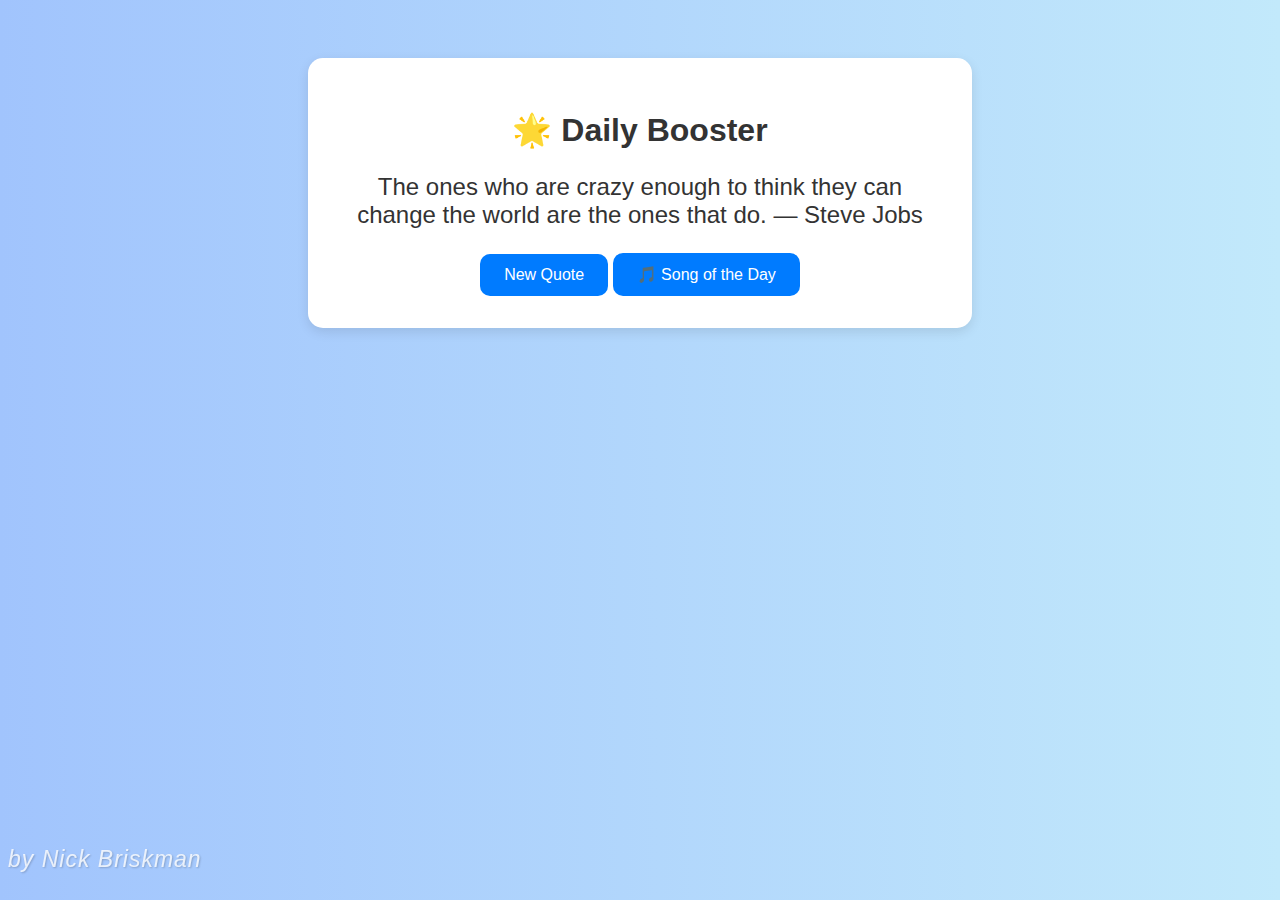
<file: Index.html>
<!DOCTYPE html>
<html lang="en">
<head>
  <meta charset="UTF-8" />
  <meta name="viewport" content="width=device-width, initial-scale=1.0" />
  <title>Daily-Booster</title>
  <link rel="stylesheet" href="style.css" />
</head>
<body>
  <div class="container">
    <h1>🌟 Daily Booster</h1>
  
    <div id="quote-box">
      <p id="quote" class="fade show">Loading your boost...</p>
    </div>
  
    <button id="new-quote">New Quote</button>
    <a href="song.html"><button>🎵 Song of the Day</button></a>
  </div>  

  <script src="script.js"></script>
  <p class="credit">by Nick Briskman</p>
</body>
</html>
</file>
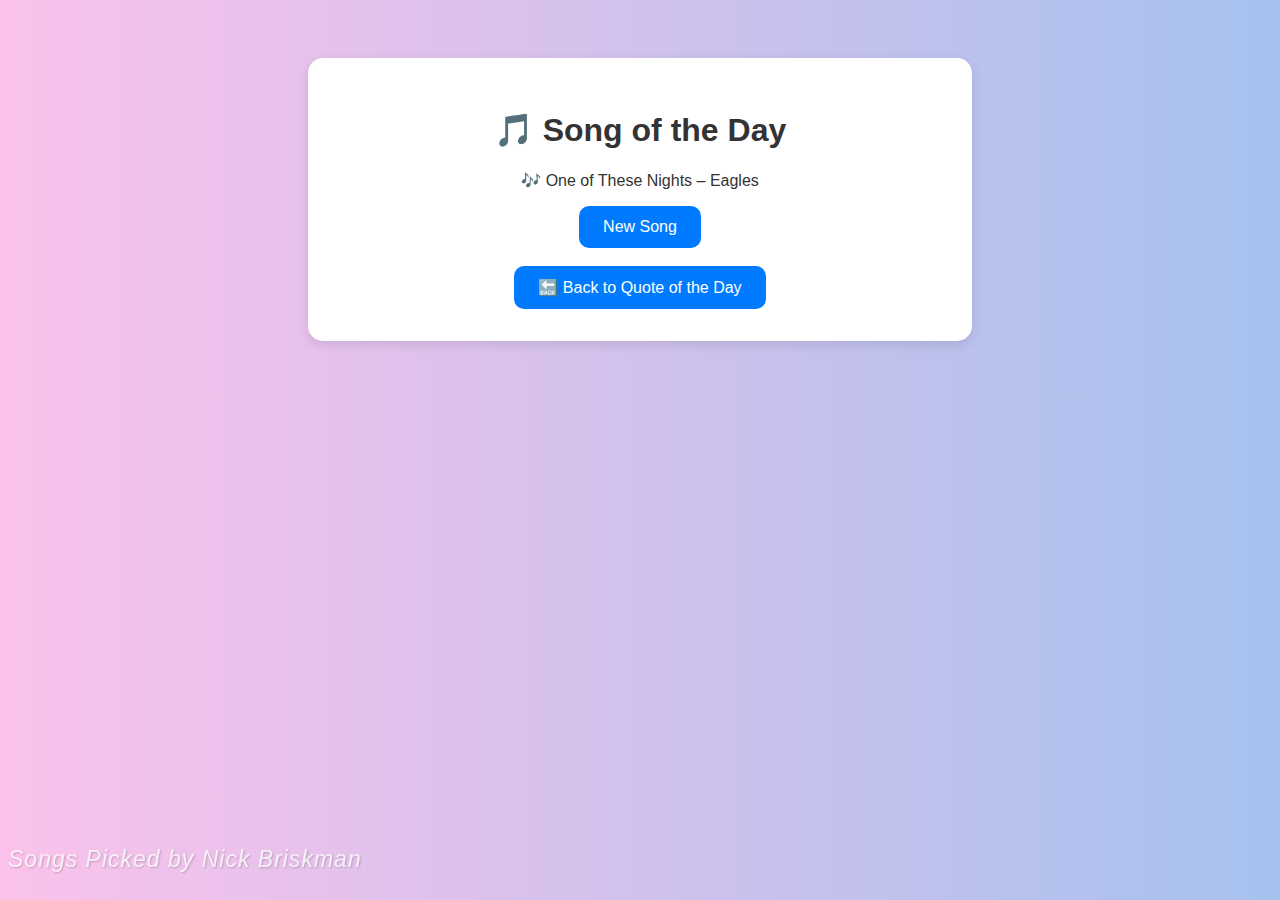
<file: Song.html>
<!DOCTYPE html>
<html lang="en">
<head>
  <meta charset="UTF-8" />
  <meta name="viewport" content="width=device-width, initial-scale=1.0"/>
  <title>Song of the Day</title>
  <link rel="stylesheet" href="style.css" />
</head>
<body class="song-page">
  <div class="container">
    <h1>🎵 Song of the Day</h1>
    <p id="song" class="fade show">Loading your happy tune...</p>
    <button id="new-song">New Song</button>
    <br><br>
    <a href="index.html"><button class="song-button">🔙 Back to Quote of the Day</button></a>
  </div>
  <script src="song.js"></script>
  <p class="credit">Songs Picked by Nick Briskman</p>
</body>
</html>
</file>
<file: style.css>
body {
    font-family: 'Arial', sans-serif;
    text-align: center;
    padding: 50px;
    background: linear-gradient(to right, #a1c4fd, #c2e9fb);
    color: #333;
  }
  
  .container {
    max-width: 600px;
    margin: auto;
    padding: 2rem;
    background-color: white;
    border-radius: 15px;
    box-shadow: 0 4px 12px rgba(0,0,0,0.1);
  }
  
  #quote {
    font-size: 1.5rem;
    margin: 1.5rem 0;
  }
  
  button {
    background-color: #007bff;
    color: white;
    border: none;
    padding: 0.75rem 1.5rem;
    font-size: 1rem;
    border-radius: 10px;
    cursor: pointer;
  }
  
  button:hover {
    background-color: #0056b3;
  }
  .credit {
    position: fixed;
    bottom: 4px; /* smaller number = closer to bottom */
    left: 8px;   /* adjust this for horizontal distance */
    font-family: 'Futura', 'Segoe UI', sans-serif;
    font-size: 23px;
    font-style: italic;
    color: #ffffffcc;
    letter-spacing: 1px;
    text-shadow: 1px 1px 2px #00000033;
    z-index: 999;
  }
  
  
  /* Unique background for Song of the Day */
.song-page {
  background: linear-gradient(to right, #fbc2eb, #a6c1ee); /* Soft pink/purple vibe */
}
/* Fade-in animation for quotes and songs */
.fade {
  opacity: 0;
  transition: opacity 0.6s ease-in-out;
}

.fade.show {
  opacity: 1;
}
</file>
